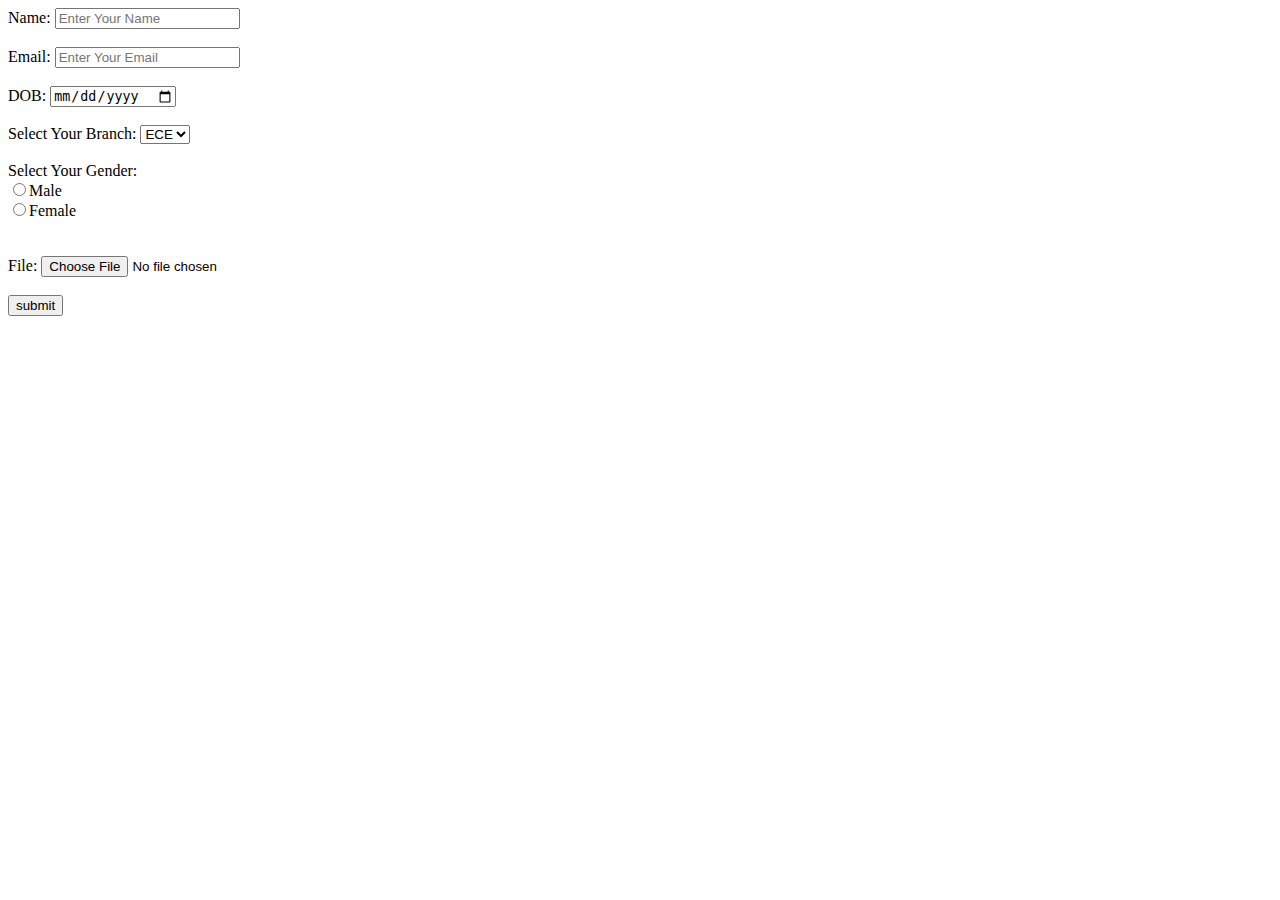
<file: Day-5/HtmlDemo/FirstApp/templates/FirstApp/form.html>
<!DOCTYPE html>
<html>
<head>
	<title>Forms Page</title>
</head>
<body>
	<form>
	<label>Name:</label>
	<input type="text" name="name" placeholder="Enter Your Name" required>
	<br><br>
	<label>Email:</label>
	<input type="email" name="email" placeholder="Enter Your Email" required>
	<br><br>
	<label>DOB:</label>
	<input type="date" name="dob">
	<br><br>
	<label>Select Your Branch:</label>
	<select name='branch'>
		<option>ECE</option>
		<option>CSE</option>
		<option>EEE</option>
		<option>IT</option>
		
	</select>
	<br><br>
	<label>Select Your Gender:</label>
	<br>
	<input type="radio" name="gender" value="Male">Male<br>
	<input type="radio" name="gender" value="Female">Female<br>
	<br><br>
	<label>File:</label>
	<input type="file" name="file">
	<br><br>
	<input type="button" value="submit">
	
	</form>


</body>
</html>
</file>
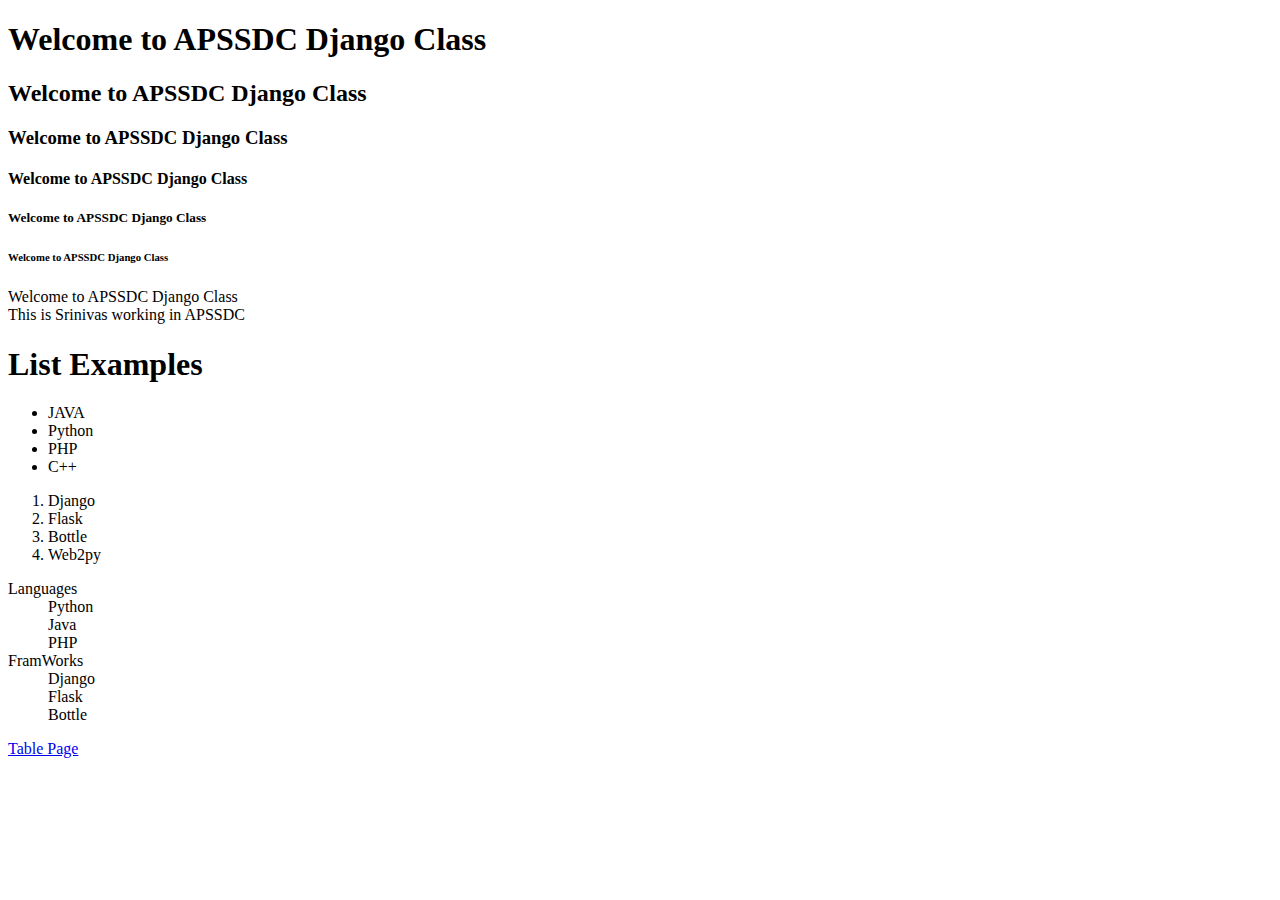
<file: Day-5/HtmlDemo/FirstApp/templates/FirstApp/mypage.html>
<!DOCTYPE html>
<html>
<head>
	<title>MyPage</title>
</head>
<body>
<h1>Welcome to APSSDC Django Class</h1>
<h2>Welcome to APSSDC Django Class</h2>
<h3>Welcome to APSSDC Django Class</h3>
<h4>Welcome to APSSDC Django Class</h4>
<h5>Welcome to APSSDC Django Class</h5>
<h6>Welcome to APSSDC Django Class</h6>

<p>Welcome to APSSDC Django Class <br> This is Srinivas working in APSSDC </p>

<h1>List Examples</h1>

<ul>
	<li>JAVA</li>
	<li>Python</li>
	<li>PHP</li>
	<li>C++</li>
</ul>

<ol>
	<li>Django</li>
	<li>Flask</li>
	<li>Bottle</li>
	<li>Web2py</li>
</ol>

<dl>
	<dt>Languages</dt>
	<dd>Python</dd>
	<dd>Java</dd>
	<dd>PHP</dd>
	<dt>FramWorks</dt>
	<dd>Django</dd>
	<dd>Flask</dd>
	<dd>Bottle</dd>


</dl>

<a href="{% url 'table' %}">Table Page</a>

</body>
</html>
</file>
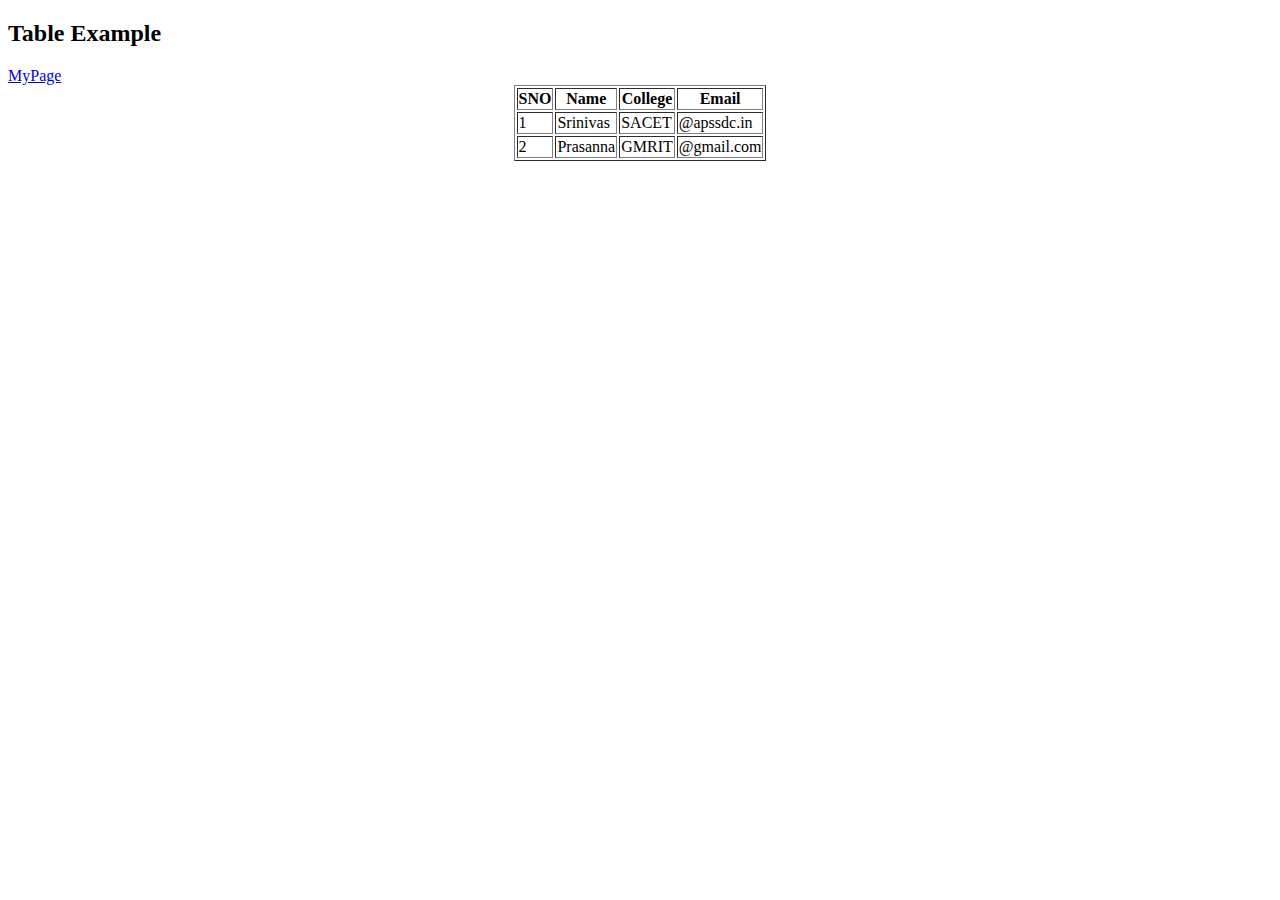
<file: Day-5/HtmlDemo/FirstApp/templates/FirstApp/table.html>
<!DOCTYPE html>
<html>
<head>
	<title>Table Page</title>
</head>
<body>
	<h2>Table Example</h2>
	<a href="{% url 'page' %}">MyPage</a>
	<center>
	<table border="1px">
		<thead>
			<thead>
				<th>SNO</th>
				<th>Name</th>
				<th>College</th>
				<th>Email</th>
			</thead>
			<tbody>
				<tr>
					<td>1</td>
					<td>Srinivas</td>
					<td>SACET</td>
					<td>@apssdc.in</td>
				</tr>
				<tr>
					<td>2</td>
					<td>Prasanna</td>
					<td>GMRIT</td>
					<td>@gmail.com</td>
				</tr>


			</tbody>
		</thead>

	</table>
	</center>
</body>
</html>
</file>
